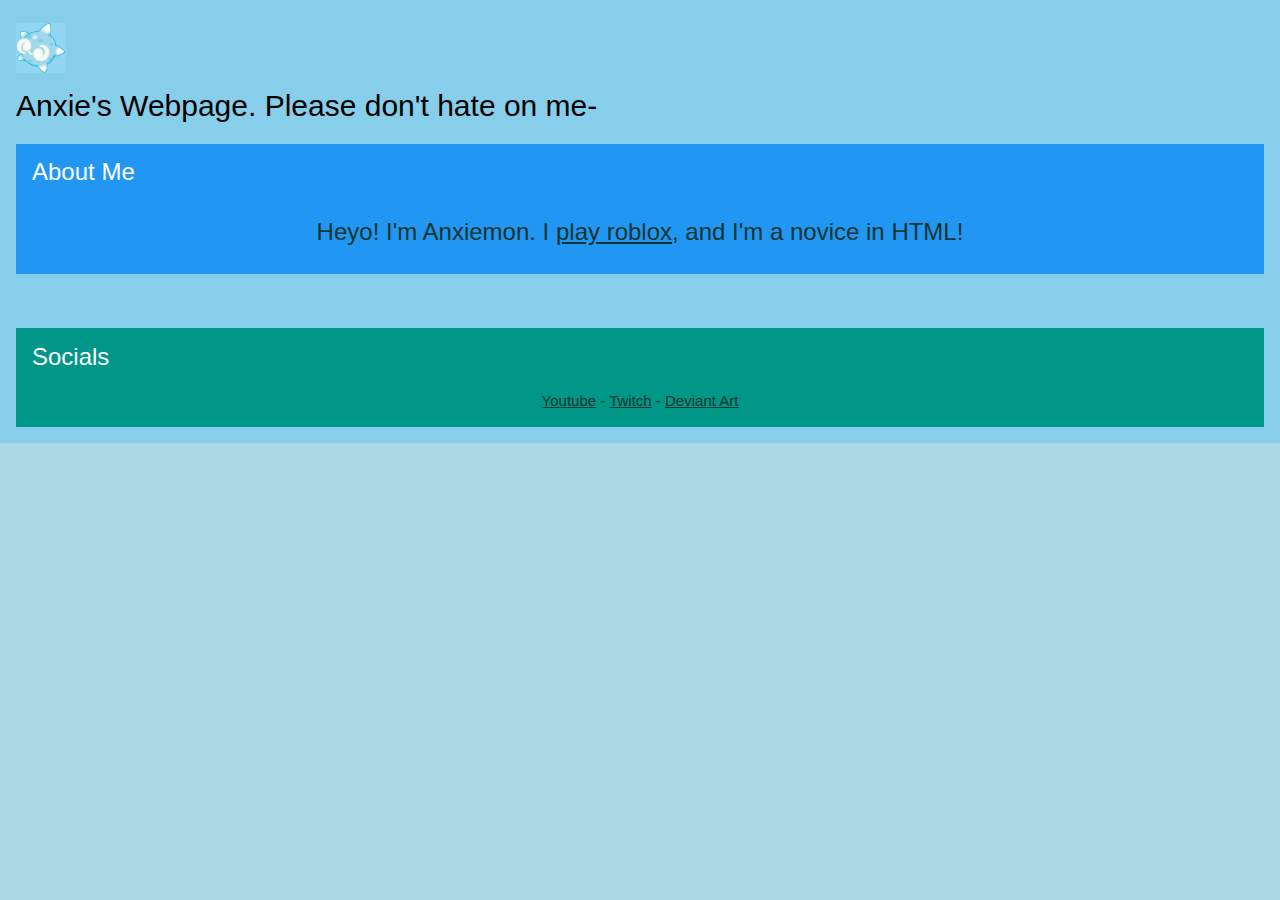
<file: index.html>
<!DOCTYPE html>
<html><head>
        <title>Anxiemon's Webpage</title>
        <!-- Load external CSS styles -->
        <link rel="stylesheet" href="https://www.w3schools.com/w3css/4/w3.css">
        <link rel="stylesheet" href="styles.css">
        <link rel="icon" href="https://anxiemon.w3spaces.com/diamondt-twitter.png" type="image/x-icon">
    </head>

    <body>  

        <div class="w3-container w3-light-blue"> <br>
        <img class="w3-round" src="output-onlinepngtools.png" alt="Anxiemon" width="50" height="50">
        <h2>Anxie's Webpage. Please don't hate on me-</h2>
        <div class="w3-panel w3-blue">
        <h3>About Me</h3><h3>
        <p>Heyo! I'm Anxiemon. I <a href="https://web.roblox.com/users/1210947771/profile">play roblox</a>, and I'm a novice in HTML!</p>
        </h3></div>
        <br>
        <div class="w3-panel w3-teal">
            <h3>Socials</h3>
            <p><a href="https://www.youtube.com/channel/UCZ2hkAw6SeaNCosyvCYOYyQ">Youtube</a> - <a href="https://www.twitch.tv/anxiemon">Twitch</a> - <a href="https://www.deviantart.com/anxiemon">Deviant Art</a></p>
            </div>
        <noscript>Hey idiot, enable your JavaScript, 'cuz this is a JavaScript zone!</noscript>
        <!-- Load external JavaScript -->
        <script src="scripts.js"></script>
        
    

</div></body></html>
</file>
<file: styles.css>
/* Place your CSS styles in this file */

h1 {
    font-family: "Source Sans Pro", sans-serif;
    font-weight: normal;
    color: #12352f
}

p {
        font-family: "Source Sans Pro", sans-serif;
        text-align: center;
        color: #12352f
}

body {
  background-color: lightblue;
}
</file>
